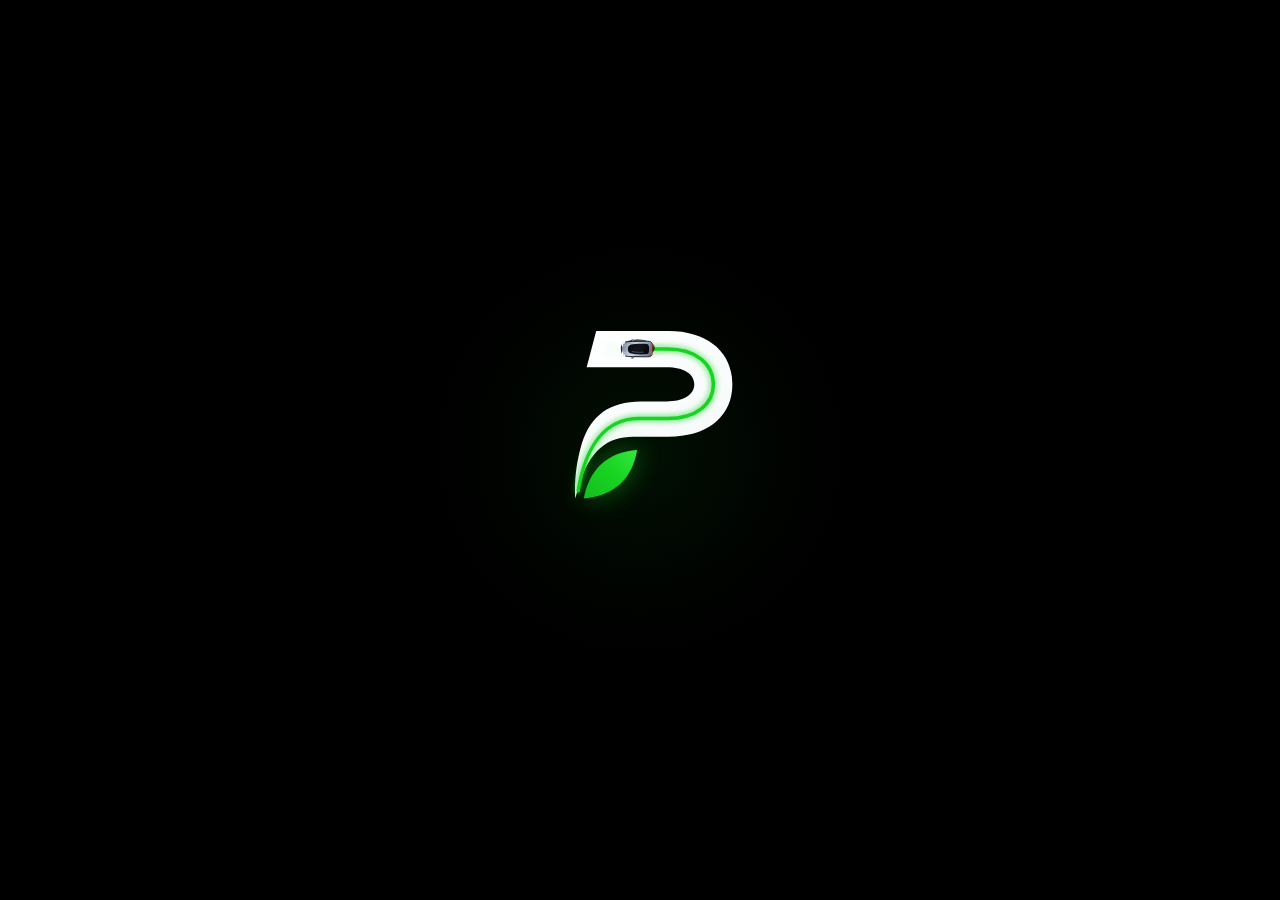
<file: public/assets/aistudio/parkeasy_splash_screen_animation_aab75e0a.html>
<!DOCTYPE html>
<html lang="en">
<head>
  <meta charset="UTF-8" />
  <meta name="viewport" content="width=device-width, initial-scale=1.0" />
  <title>ParkEasy — Splash Animation</title>
  <link rel="preconnect" href="https://fonts.googleapis.com" />
  <link rel="preconnect" href="https://fonts.gstatic.com" crossorigin />
  <link
    href="https://fonts.googleapis.com/css2?family=Plus+Jakarta+Sans:wght@700;800&display=swap"
    rel="stylesheet"
  />
  <style>
    :root {
      --bg-black: #000000;
      --pe-green: #18d422;
      --pe-green-glow: rgba(24, 212, 34, 0.34);
      --text-primary: #ffffff;
    }

    * {
      box-sizing: border-box;
      margin: 0;
      padding: 0;
    }

    html,
    body {
      width: 100%;
      height: 100%;
      background-color: var(--bg-black);
      color: var(--text-primary);
      font-family: 'Plus Jakarta Sans', -apple-system, BlinkMacSystemFont, sans-serif;
      -webkit-font-smoothing: antialiased;
      overflow: hidden;
      user-select: none;
    }

    /* ==================== PURE SPLASH STAGE ==================== */
    #pe-splash-screen {
      position: fixed;
      inset: 0;
      width: 100%;
      height: 100%;
      background-color: var(--bg-black);
      display: flex;
      flex-direction: column;
      align-items: center;
      justify-content: center;
      padding: 24px;
    }

    /* Subtle Ambient Radial Emerald Backlight behind Emblem */
    .pe-ambient-aura {
      position: absolute;
      width: min(420px, 82vw);
      height: min(420px, 82vw);
      border-radius: 50%;
      background: radial-gradient(
        circle,
        rgba(24, 212, 34, 0.08) 0%,
        rgba(24, 212, 34, 0.02) 44%,
        rgba(0, 0, 0, 0) 72%
      );
      pointer-events: none;
      opacity: 0;
      transform: scale(0.85);
      transition: opacity 1.1s cubic-bezier(0.16, 1, 0.3, 1), transform 1.2s cubic-bezier(0.16, 1, 0.3, 1);
    }

    .pe-ambient-aura.pe-active {
      opacity: 1;
      transform: scale(1);
    }

    .pe-stage {
      position: relative;
      z-index: 2;
      width: 100%;
      max-width: 440px;
      display: flex;
      flex-direction: column;
      align-items: center;
      justify-content: center;
    }

    .pe-emblem-svg {
      width: clamp(290px, 76vw, 400px);
      height: auto;
      overflow: visible;
    }

    /* Ribbon 'P' Luxury Light-Sweep Reveal */
    #pe-ribbon-group {
      opacity: 0;
      transform: scale(0.97);
      transform-origin: 222px 112px;
      transition:
        opacity 0.75s cubic-bezier(0.16, 1, 0.3, 1),
        transform 0.85s cubic-bezier(0.16, 1, 0.3, 1);
    }

    #pe-ribbon-group.pe-active {
      opacity: 1;
      transform: scale(1);
    }

    /* Exact Nestled Eco-Green Leaf Reveal */
    #pe-logo-leaf {
      opacity: 0;
      transform: scale(0.55) rotate(-10deg);
      transform-origin: 152px 197px;
      transition:
        opacity 0.65s cubic-bezier(0.16, 1, 0.3, 1),
        transform 0.75s cubic-bezier(0.22, 1, 0.36, 1),
        filter 0.85s ease;
    }

    #pe-logo-leaf.pe-active {
      opacity: 1;
      transform: scale(1) rotate(0deg);
      filter: drop-shadow(0 0 14px rgba(24, 212, 34, 0.48));
    }

    /* Parking Lock Pulse Ring when car parks in top bay */
    #pe-park-pulse {
      opacity: 0;
      transform-origin: 184px 41px;
    }

    #pe-park-pulse.pe-pulse-active {
      animation: peLockPulse 1.15s cubic-bezier(0.16, 1, 0.3, 1) forwards;
    }

    @keyframes peLockPulse {
      0% {
        opacity: 0.92;
        transform: scale(0.45);
      }
      100% {
        opacity: 0;
        transform: scale(2.35);
      }
    }

    /* Exact Geometric ParkEasy™ Wordmark Reveal */
    #pe-brand-wordmark {
      opacity: 0;
      transform: translateY(12px) scale(0.97);
      transform-origin: 210px 258px;
      transition:
        opacity 0.8s cubic-bezier(0.16, 1, 0.3, 1),
        transform 0.8s cubic-bezier(0.16, 1, 0.3, 1),
        filter 1s ease;
    }

    #pe-brand-wordmark.pe-active {
      opacity: 1;
      transform: translateY(0) scale(1);
      filter: drop-shadow(0 0 22px rgba(24, 212, 34, 0.24));
    }

    /* Minimal Glassmorphic Replay Pill */
    .pe-replay-btn {
      position: fixed;
      bottom: 26px;
      left: 50%;
      transform: translateX(-50%);
      z-index: 20;
      display: inline-flex;
      align-items: center;
      gap: 8px;
      padding: 9px 18px;
      border-radius: 999px;
      border: 1px solid rgba(255, 255, 255, 0.12);
      background: rgba(16, 18, 22, 0.78);
      backdrop-filter: blur(14px);
      -webkit-backdrop-filter: blur(14px);
      color: rgba(255, 255, 255, 0.78);
      font-family: inherit;
      font-size: 12.5px;
      font-weight: 700;
      letter-spacing: 0.02em;
      cursor: pointer;
      opacity: 0;
      pointer-events: none;
      transition: opacity 0.45s ease, color 0.2s ease, border-color 0.2s ease, transform 0.2s ease;
    }

    .pe-replay-btn.pe-visible {
      opacity: 1;
      pointer-events: auto;
    }

    .pe-replay-btn:hover {
      color: #ffffff;
      border-color: rgba(24, 212, 34, 0.5);
      transform: translateX(-50%) translateY(-1px);
    }

    .pe-replay-btn svg {
      width: 13.5px;
      height: 13.5px;
      stroke: var(--pe-green);
    }
  </style>
</head>
<body>
  <main id="pe-splash-screen" aria-label="ParkEasy Splash Animation">
    <div class="pe-ambient-aura" id="pe-ambient-aura"></div>

    <div class="pe-stage">
      <!-- Precision Vector Recreation Matching Exact Original ParkEasy Logo Geometry -->
      <svg
        class="pe-emblem-svg"
        viewBox="0 0 420 295"
        fill="none"
        xmlns="http://www.w3.org/2000/svg"
        role="img"
        aria-label="ParkEasy Logo Animation"
      >
        <defs>
          <!-- Pure Crisp White Ribbon Fill Matching Original Logo -->
          <linearGradient id="peRibbonWhite" x1="150" y1="22" x2="296" y2="195" gradientUnits="userSpaceOnUse">
            <stop offset="0%" stop-color="#FFFFFF" />
            <stop offset="82%" stop-color="#F7F9FB" />
            <stop offset="100%" stop-color="#EBEEF3" />
          </linearGradient>

          <!-- Exact Vibrant Eco-Green Leaf (#18D422 / #1ED728) -->
          <linearGradient id="peLeafGreen" x1="151" y1="198" x2="207" y2="147" gradientUnits="userSpaceOnUse">
            <stop offset="0%" stop-color="#14BE1E" />
            <stop offset="55%" stop-color="#18D422" />
            <stop offset="100%" stop-color="#35E63F" />
          </linearGradient>

          <!-- Subtle Emerald Navigation Route Glow -->
          <filter id="peGreenGlow" x="-35%" y="-35%" width="170%" height="170%">
            <feGaussianBlur stdDeviation="3.2" result="blur" />
            <feMerge>
              <feMergeNode in="blur" />
              <feMergeNode in="SourceGraphic" />
            </feMerge>
          </filter>

          <!-- Understated Dark-Silver / Graphite Luxury EV Body -->
          <linearGradient id="evGraphiteBody" x1="-17" y1="-8" x2="17" y2="8" gradientUnits="userSpaceOnUse">
            <stop offset="0%" stop-color="#475569" />
            <stop offset="32%" stop-color="#94A3B8" />
            <stop offset="58%" stop-color="#CBD5E1" />
            <stop offset="100%" stop-color="#64748B" />
          </linearGradient>

          <!-- Obsidian Panoramic Glass Canopy -->
          <linearGradient id="evGlassCanopy" x1="-10" y1="-5" x2="9" y2="5" gradientUnits="userSpaceOnUse">
            <stop offset="0%" stop-color="#05070A" />
            <stop offset="50%" stop-color="#11161F" />
            <stop offset="100%" stop-color="#070A0E" />
          </linearGradient>

          <!-- Crisp LED Headlight Cone -->
          <linearGradient id="evHeadlightBeam" x1="15" y1="0" x2="44" y2="0" gradientUnits="userSpaceOnUse">
            <stop offset="0%" stop-color="#FFFFFF" stop-opacity="0.72" />
            <stop offset="55%" stop-color="#DCFCE7" stop-opacity="0.2" />
            <stop offset="100%" stop-color="#FFFFFF" stop-opacity="0" />
          </linearGradient>

          <!-- Warm Red Rear Light Trail -->
          <linearGradient id="evTailTrail" x1="-16" y1="0" x2="-32" y2="0" gradientUnits="userSpaceOnUse">
            <stop offset="0%" stop-color="#FF3B30" stop-opacity="0.65" />
            <stop offset="100%" stop-color="#FF3B30" stop-opacity="0" />
          </linearGradient>
        </defs>

        <!-- 1. EXACT OPEN-STEM GEOMETRIC WHITE 'P' RIBBON -->
        <!-- Matches Logo_3.png: angled '/' left top edge, bold horizontal top bar, smooth rounded right loop,
             sweeping back left & curving downward into a sharp tapered point at bottom-left -->
        <g id="pe-ribbon-group">
          <path
            d="M 164 22
               H 240
               C 282 22, 307 45, 307 78
               C 307 111, 282 133, 240 133
               H 203
               C 175 133, 157 148, 146 184
               L 142 198
               C 141 180, 143 160, 149 140
               C 158 111, 178 96, 211 96
               H 238
               C 256 96, 267 89, 267 78
               C 267 67, 256 60, 238 60
               H 154
               L 164 22 Z"
            fill="url(#peRibbonWhite)"
          />
        </g>

        <!-- 2. SUBTLE EMERALD NAVIGATION ROUTE LINE ALONG CENTER OF 'P' CURVE -->
        <path
          id="pe-p-route-path"
          d="M 145 190
             C 153 142, 174 114, 209 114
             H 239
             C 269 114, 287 99, 287 78
             C 287 57, 269 41, 239 41
             H 184"
          stroke="#18D422"
          stroke-width="3.6"
          stroke-linecap="round"
          filter="url(#peGreenGlow)"
          fill="none"
        />

        <!-- Soft Emerald Parking-Lock Halo Pulse at Top Horizontal Bay -->
        <circle
          id="pe-park-pulse"
          cx="184"
          cy="41"
          r="10.5"
          stroke="#18D422"
          stroke-width="1.8"
          fill="none"
        />

        <!-- 3. EXACT VIBRANT GREEN ALMOND/TEARDROP LEAF NESTLED UNDERNEATH -->
        <g id="pe-logo-leaf">
          <path
            d="M 151 198
               C 156 168, 176 149, 207 147
               C 202 177, 183 195, 151 198 Z"
            fill="url(#peLeafGreen)"
          />
        </g>

        <!-- 4. MINIMALIST TOP-DOWN GRAPHITE-SILVER LUXURY ELECTRIC COUPE -->
        <g id="pe-ev-car" transform="translate(145, 190) rotate(-80)">
          <!-- Soft Under-Chassis Ambient Shadow -->
          <ellipse cx="-0.5" cy="1" rx="18" ry="9.4" fill="#000000" opacity="0.68" />

          <!-- Warm Red Rear Motion Trail -->
          <g id="pe-tail-trails" opacity="0.65">
            <rect x="-29" y="-5.6" width="13.5" height="2" rx="1" fill="url(#evTailTrail)" />
            <rect x="-29" y="3.6" width="13.5" height="2" rx="1" fill="url(#evTailTrail)" />
          </g>

          <!-- Crisp LED Headlight Projection Cone -->
          <polygon
            id="pe-headlight-cone"
            points="14,-5.2 42,-10.5 42,10.5 14,5.2"
            fill="url(#evHeadlightBeam)"
          />

          <!-- Sculpted Dark-Silver / Graphite Metallic Body -->
          <path
            d="M -15.5 -5.8
               C -15.5 -7.3, -13.6 -8.2, -10.8 -8.2
               L 8.8 -7.9
               C 13.2 -7.7, 16.2 -5.8, 16.5 -2.6
               L 16.5 2.6
               C 16.2 5.8, 13.2 7.7, 8.8 7.9
               L -10.8 8.2
               C -13.6 8.2, -15.5 7.3, -15.5 5.8 Z"
            fill="url(#evGraphiteBody)"
            stroke="#090D14"
            stroke-width="0.9"
          />

          <!-- Subtle Hood Contour Lines -->
          <path d="M 6.0 -4.8 L 13.4 -3.8" stroke="#E2E8F0" stroke-width="0.65" stroke-linecap="round" opacity="0.55" />
          <path d="M 6.0 4.8 L 13.4 3.8" stroke="#E2E8F0" stroke-width="0.65" stroke-linecap="round" opacity="0.55" />

          <!-- Flush Aero Side Mirrors -->
          <path d="M 3.2 -8.0 L 4.8 -10.0 L 6.0 -9.6 L 5.1 -7.9 Z" fill="#94A3B8" stroke="#0F172A" stroke-width="0.45" />
          <path d="M 3.2 8.0 L 4.8 10.0 L 6.0 9.6 L 5.1 7.9 Z" fill="#94A3B8" stroke="#0F172A" stroke-width="0.45" />

          <!-- Obsidian Panoramic Glass Roof -->
          <path
            d="M -10.4 -5.3
               C -5.0 -5.9, 2.0 -5.8, 6.6 -4.8
               C 8.8 -4.2, 9.8 -2.4, 9.8 0
               C 9.8 2.4, 8.8 4.2, 6.6 4.8
               C 2.0 5.8, -5.0 5.9, -10.4 5.3
               C -11.9 4.9, -12.6 2.8, -12.6 0
               C -12.6 -2.8, -11.9 -4.9, -10.4 -5.3 Z"
            fill="url(#evGlassCanopy)"
          />

          <!-- Subtle Glass Specular Reflection -->
          <path
            d="M -6.2 -3.3 C -1.4 -3.7, 2.8 -3.4, 5.6 -2.4"
            stroke="rgba(255, 255, 255, 0.26)"
            stroke-width="1"
            stroke-linecap="round"
          />

          <!-- Crisp White LED Daytime Running Light Blades -->
          <path
            d="M 13.2 -6.8 L 15.7 -5.0 L 15.3 -3.3"
            stroke="#FFFFFF"
            stroke-width="1.35"
            stroke-linecap="round"
            stroke-linejoin="round"
          />
          <path
            d="M 13.2 6.8 L 15.7 5.0 L 15.3 3.3"
            stroke="#FFFFFF"
            stroke-width="1.35"
            stroke-linecap="round"
            stroke-linejoin="round"
          />

          <!-- Warm Red Full-Width Rear Light Bar -->
          <path
            id="pe-tail-bar"
            d="M -15.1 -5.8 L -15.1 5.8"
            stroke="#FF3B30"
            stroke-width="1.55"
            stroke-linecap="round"
            opacity="0.82"
          />
        </g>

        <!-- 5. EXACT GEOMETRIC PARKEASY™ WORDMARK -->
        <g id="pe-brand-wordmark">
          <text
            x="208"
            y="264"
            text-anchor="middle"
            fill="#FFFFFF"
            font-family="'Plus Jakarta Sans', -apple-system, BlinkMacSystemFont, sans-serif"
            font-size="56"
            font-weight="800"
            letter-spacing="-1.8"
          >ParkEasy</text>
          <text
            x="342"
            y="231"
            fill="#FFFFFF"
            font-family="'Plus Jakarta Sans', sans-serif"
            font-size="10.5"
            font-weight="700"
            letter-spacing="0.4"
            opacity="0.9"
          >TM</text>
        </g>
      </svg>
    </div>
  </main>

  <!-- Minimal Glassmorphic Replay Pill -->
  <button id="pe-replay-btn" class="pe-replay-btn" type="button" aria-label="Replay Animation">
    <svg viewBox="0 0 24 24" fill="none" stroke-width="2.2" stroke-linecap="round" stroke-linejoin="round">
      <path d="M3 12a9 9 0 1 0 9-9 9.75 9.75 0 0 0-6.74 2.74L3 8" />
      <path d="M3 3v5h5" />
    </svg>
    <span>Replay Animation</span>
  </button>

  <script>
    (function initParkEasySplash() {
      const ambientAura = document.getElementById('pe-ambient-aura');
      const ribbonGroup = document.getElementById('pe-ribbon-group');
      const routePath = document.getElementById('pe-p-route-path');
      const evCar = document.getElementById('pe-ev-car');
      const tailTrails = document.getElementById('pe-tail-trails');
      const tailBar = document.getElementById('pe-tail-bar');
      const headlightCone = document.getElementById('pe-headlight-cone');
      const parkPulse = document.getElementById('pe-park-pulse');
      const logoLeaf = document.getElementById('pe-logo-leaf');
      const brandWordmark = document.getElementById('pe-brand-wordmark');
      const replayBtn = document.getElementById('pe-replay-btn');

      const DRIVE_DURATION = 2300; // ms for smooth curved traversal & parking inertia
      const pathLength = routePath.getTotalLength();

      let rafId = null;
      let timers = [];

      function clearSequence() {
        if (rafId) cancelAnimationFrame(rafId);
        timers.forEach((id) => clearTimeout(id));
        timers = [];
      }

      // Smooth Apple-grade ease-out inertia for realistic braking into bay
      function easeOutQuart(t) {
        return 1 - Math.pow(1 - t, 4);
      }

      function setCarPosition(progress) {
        const dist = progress * pathLength;
        const pt = routePath.getPointAtLength(dist);

        // Tangent sampling for fluid rotation along the curved 'P' path
        const delta = 1.6;
        const p1 = routePath.getPointAtLength(Math.max(0, dist - delta));
        const p2 = routePath.getPointAtLength(Math.min(pathLength, dist + delta));
        const angleDeg = (Math.atan2(p2.y - p1.y, p2.x - p1.x) * 180) / Math.PI;

        evCar.setAttribute(
          'transform',
          `translate(${pt.x.toFixed(2)}, ${pt.y.toFixed(2)}) rotate(${angleDeg.toFixed(2)})`
        );

        // Trace glowing emerald navigation line cleanly along the 'P' center
        routePath.style.strokeDashoffset = (pathLength - dist).toFixed(2);

        // Rear light motion trail tapers off smoothly as car slows down
        const speedFactor = Math.max(0, 1 - Math.pow(progress, 2.2));
        tailTrails.setAttribute('opacity', (speedFactor * 0.85).toFixed(2));

        // Subtle brake light intensification during final deceleration
        const isBraking = progress > 0.68 && progress < 0.99;
        tailBar.setAttribute('opacity', isBraking ? '1' : '0.72');
      }

      function triggerParkLockFeedback() {
        // Soft emerald parking-lock halo pulse
        parkPulse.classList.remove('pe-pulse-active');
        void parkPulse.offsetWidth;
        parkPulse.classList.add('pe-pulse-active');

        // Crisp double LED headlight confirmation flash
        headlightCone.setAttribute('opacity', '1');
        timers.push(setTimeout(() => headlightCone.setAttribute('opacity', '0.3'), 115));
        timers.push(setTimeout(() => headlightCone.setAttribute('opacity', '1'), 230));
        timers.push(setTimeout(() => headlightCone.setAttribute('opacity', '0.72'), 400));
      }

      function playSplash() {
        clearSequence();

        // Reset initial states
        ambientAura.classList.remove('pe-active');
        ribbonGroup.classList.remove('pe-active');
        logoLeaf.classList.remove('pe-active');
        brandWordmark.classList.remove('pe-active');
        parkPulse.classList.remove('pe-pulse-active');
        replayBtn.classList.remove('pe-visible');
        headlightCone.setAttribute('opacity', '0.82');

        routePath.style.strokeDasharray = `${pathLength}`;
        routePath.style.strokeDashoffset = `${pathLength}`;
        setCarPosition(0);

        // 1. Materialize exact white ribbon 'P' & ambient emerald backlight
        timers.push(
          setTimeout(() => {
            ambientAura.classList.add('pe-active');
            ribbonGroup.classList.add('pe-active');
          }, 90)
        );

        // 2. Unfurl vibrant green leaf underneath lower inner arc
        timers.push(
          setTimeout(() => {
            logoLeaf.classList.add('pe-active');
          }, 220)
        );

        let startTime = null;

        function animate(timestamp) {
          if (!startTime) startTime = timestamp;
          const elapsed = timestamp - startTime;
          const rawProgress = Math.min(elapsed / DRIVE_DURATION, 1);
          const eased = easeOutQuart(rawProgress);

          setCarPosition(eased);

          if (rawProgress < 1) {
            rafId = requestAnimationFrame(animate);
          } else {
            // 3. Car locks neatly into top horizontal bay of 'P'
            triggerParkLockFeedback();

            // 4. Reveal exact ParkEasy™ wordmark below emblem
            timers.push(
              setTimeout(() => {
                brandWordmark.classList.add('pe-active');
              }, 140)
            );

            // 5. Reveal minimal Replay pill & dispatch splashComplete event
            timers.push(
              setTimeout(() => {
                replayBtn.classList.add('pe-visible');
                window.dispatchEvent(new CustomEvent('parkeasy:splashComplete'));
              }, 900)
            );
          }
        }

        rafId = requestAnimationFrame(animate);
      }

      replayBtn.addEventListener('click', playSplash);
      window.addEventListener('DOMContentLoaded', playSplash);
    })();
  </script>
</body>
</html>
</file>
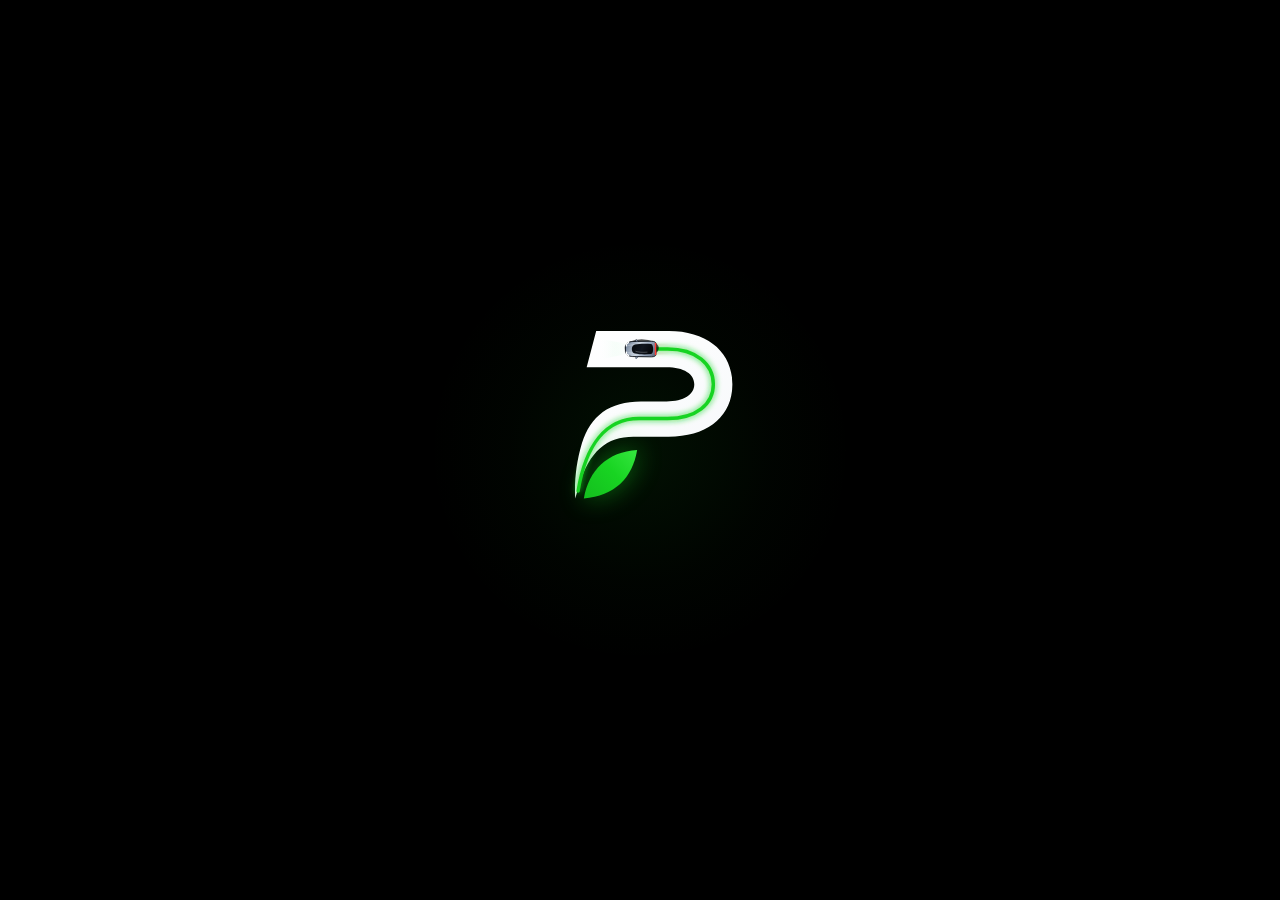
<file: app/src/main/assets/aistudio/parkeasy_splash_screen_animation_aab75e0a.html>
<!DOCTYPE html>
<html lang="en">
<head>
  <meta charset="UTF-8" />
  <meta name="viewport" content="width=device-width, initial-scale=1.0" />
  <title>ParkEasy — Splash Animation</title>
  <link rel="preconnect" href="https://fonts.googleapis.com" />
  <link rel="preconnect" href="https://fonts.gstatic.com" crossorigin />
  <link
    href="https://fonts.googleapis.com/css2?family=Plus+Jakarta+Sans:wght@700;800&display=swap"
    rel="stylesheet"
    media="print"
    onload="this.media='all'"
  />
  <style>
    :root {
      --bg-black: #000000;
      --pe-green: #18d422;
      --pe-green-glow: rgba(24, 212, 34, 0.34);
      --text-primary: #ffffff;
    }

    * {
      box-sizing: border-box;
      margin: 0;
      padding: 0;
    }

    html,
    body {
      width: 100%;
      height: 100%;
      background-color: var(--bg-black);
      color: var(--text-primary);
      font-family: 'Plus Jakarta Sans', -apple-system, BlinkMacSystemFont, sans-serif;
      -webkit-font-smoothing: antialiased;
      overflow: hidden;
      user-select: none;
    }

    /* ==================== PURE SPLASH STAGE ==================== */
    #pe-splash-screen {
      position: fixed;
      inset: 0;
      width: 100%;
      height: 100%;
      background-color: var(--bg-black);
      display: flex;
      flex-direction: column;
      align-items: center;
      justify-content: center;
      padding: 24px;
    }

    /* Subtle Ambient Radial Emerald Backlight behind Emblem */
    .pe-ambient-aura {
      position: absolute;
      width: min(420px, 82vw);
      height: min(420px, 82vw);
      border-radius: 50%;
      background: radial-gradient(
        circle,
        rgba(24, 212, 34, 0.08) 0%,
        rgba(24, 212, 34, 0.02) 44%,
        rgba(0, 0, 0, 0) 72%
      );
      pointer-events: none;
      opacity: 0;
      transform: scale(0.85);
      transition: opacity 1.1s cubic-bezier(0.16, 1, 0.3, 1), transform 1.2s cubic-bezier(0.16, 1, 0.3, 1);
    }

    .pe-ambient-aura.pe-active {
      opacity: 1;
      transform: scale(1);
    }

    .pe-stage {
      position: relative;
      z-index: 2;
      width: 100%;
      max-width: 440px;
      display: flex;
      flex-direction: column;
      align-items: center;
      justify-content: center;
    }

    .pe-emblem-svg {
      width: clamp(290px, 76vw, 400px);
      height: auto;
      overflow: visible;
    }

    /* Ribbon 'P' Luxury Light-Sweep Reveal */
    #pe-ribbon-group {
      opacity: 0;
      transform: scale(0.97);
      transform-origin: 222px 112px;
      transition:
        opacity 0.75s cubic-bezier(0.16, 1, 0.3, 1),
        transform 0.85s cubic-bezier(0.16, 1, 0.3, 1);
    }

    #pe-ribbon-group.pe-active {
      opacity: 1;
      transform: scale(1);
    }

    /* Exact Nestled Eco-Green Leaf Reveal */
    #pe-logo-leaf {
      opacity: 0;
      transform: scale(0.55) rotate(-10deg);
      transform-origin: 152px 197px;
      transition:
        opacity 0.65s cubic-bezier(0.16, 1, 0.3, 1),
        transform 0.75s cubic-bezier(0.22, 1, 0.36, 1),
        filter 0.85s ease;
    }

    #pe-logo-leaf.pe-active {
      opacity: 1;
      transform: scale(1) rotate(0deg);
      filter: drop-shadow(0 0 14px rgba(24, 212, 34, 0.48));
    }

    /* Parking Lock Pulse Ring when car parks in top bay */
    #pe-park-pulse {
      opacity: 0;
      transform-origin: 184px 41px;
    }

    #pe-park-pulse.pe-pulse-active {
      animation: peLockPulse 1.15s cubic-bezier(0.16, 1, 0.3, 1) forwards;
    }

    @keyframes peLockPulse {
      0% {
        opacity: 0.92;
        transform: scale(0.45);
      }
      100% {
        opacity: 0;
        transform: scale(2.35);
      }
    }

    /* Exact Geometric ParkEasy™ Wordmark Reveal */
    #pe-brand-wordmark {
      opacity: 0;
      transform: translateY(12px) scale(0.97);
      transform-origin: 210px 258px;
      transition:
        opacity 0.8s cubic-bezier(0.16, 1, 0.3, 1),
        transform 0.8s cubic-bezier(0.16, 1, 0.3, 1),
        filter 1s ease;
    }

    #pe-brand-wordmark.pe-active {
      opacity: 1;
      transform: translateY(0) scale(1);
      filter: drop-shadow(0 0 22px rgba(24, 212, 34, 0.24));
    }

    /* Hidden replay button inside embedded splash */
    .pe-replay-btn {
      display: none !important;
    }
  </style>
</head>
<body>
  <main id="pe-splash-screen" aria-label="ParkEasy Splash Animation">
    <div class="pe-ambient-aura" id="pe-ambient-aura"></div>

    <div class="pe-stage">
      <!-- Precision Vector Recreation Matching Exact Original ParkEasy Logo Geometry -->
      <svg
        class="pe-emblem-svg"
        viewBox="0 0 420 295"
        fill="none"
        xmlns="http://www.w3.org/2000/svg"
        role="img"
        aria-label="ParkEasy Logo Animation"
      >
        <defs>
          <!-- Pure Crisp White Ribbon Fill Matching Original Logo -->
          <linearGradient id="peRibbonWhite" x1="150" y1="22" x2="296" y2="195" gradientUnits="userSpaceOnUse">
            <stop offset="0%" stop-color="#FFFFFF" />
            <stop offset="82%" stop-color="#F7F9FB" />
            <stop offset="100%" stop-color="#EBEEF3" />
          </linearGradient>

          <!-- Exact Vibrant Eco-Green Leaf (#18D422 / #1ED728) -->
          <linearGradient id="peLeafGreen" x1="151" y1="198" x2="207" y2="147" gradientUnits="userSpaceOnUse">
            <stop offset="0%" stop-color="#14BE1E" />
            <stop offset="55%" stop-color="#18D422" />
            <stop offset="100%" stop-color="#35E63F" />
          </linearGradient>

          <!-- Subtle Emerald Navigation Route Glow -->
          <filter id="peGreenGlow" x="-35%" y="-35%" width="170%" height="170%">
            <feGaussianBlur stdDeviation="3.2" result="blur" />
            <feMerge>
              <feMergeNode in="blur" />
              <feMergeNode in="SourceGraphic" />
            </feMerge>
          </filter>

          <!-- Understated Dark-Silver / Graphite Luxury EV Body -->
          <linearGradient id="evGraphiteBody" x1="-17" y1="-8" x2="17" y2="8" gradientUnits="userSpaceOnUse">
            <stop offset="0%" stop-color="#475569" />
            <stop offset="32%" stop-color="#94A3B8" />
            <stop offset="58%" stop-color="#CBD5E1" />
            <stop offset="100%" stop-color="#64748B" />
          </linearGradient>

          <!-- Obsidian Panoramic Glass Canopy -->
          <linearGradient id="evGlassCanopy" x1="-10" y1="-5" x2="9" y2="5" gradientUnits="userSpaceOnUse">
            <stop offset="0%" stop-color="#05070A" />
            <stop offset="50%" stop-color="#11161F" />
            <stop offset="100%" stop-color="#070A0E" />
          </linearGradient>

          <!-- Crisp LED Headlight Cone -->
          <linearGradient id="evHeadlightBeam" x1="15" y1="0" x2="44" y2="0" gradientUnits="userSpaceOnUse">
            <stop offset="0%" stop-color="#FFFFFF" stop-opacity="0.72" />
            <stop offset="55%" stop-color="#DCFCE7" stop-opacity="0.2" />
            <stop offset="100%" stop-color="#FFFFFF" stop-opacity="0" />
          </linearGradient>

          <!-- Warm Red Rear Light Trail -->
          <linearGradient id="evTailTrail" x1="-16" y1="0" x2="-32" y2="0" gradientUnits="userSpaceOnUse">
            <stop offset="0%" stop-color="#FF3B30" stop-opacity="0.65" />
            <stop offset="100%" stop-color="#FF3B30" stop-opacity="0" />
          </linearGradient>
        </defs>

        <!-- 1. EXACT OPEN-STEM GEOMETRIC WHITE 'P' RIBBON -->
        <g id="pe-ribbon-group">
          <path
            d="M 164 22
               H 240
               C 282 22, 307 45, 307 78
               C 307 111, 282 133, 240 133
               H 203
               C 175 133, 157 148, 146 184
               L 142 198
               C 141 180, 143 160, 149 140
               C 158 111, 178 96, 211 96
               H 238
               C 256 96, 267 89, 267 78
               C 267 67, 256 60, 238 60
               H 154
               L 164 22 Z"
            fill="url(#peRibbonWhite)"
          />
        </g>

        <!-- 2. SUBTLE EMERALD NAVIGATION ROUTE LINE ALONG CENTER OF 'P' CURVE -->
        <path
          id="pe-p-route-path"
          d="M 145 190
             C 153 142, 174 114, 209 114
             H 239
             C 269 114, 287 99, 287 78
             C 287 57, 269 41, 239 41
             H 184"
          stroke="#18D422"
          stroke-width="3.6"
          stroke-linecap="round"
          filter="url(#peGreenGlow)"
          fill="none"
        />

        <!-- Soft Emerald Parking-Lock Halo Pulse at Top Horizontal Bay -->
        <circle
          id="pe-park-pulse"
          cx="184"
          cy="41"
          r="10.5"
          stroke="#18D422"
          stroke-width="1.8"
          fill="none"
        />

        <!-- 3. EXACT VIBRANT GREEN ALMOND/TEARDROP LEAF NESTLED UNDERNEATH -->
        <g id="pe-logo-leaf">
          <path
            d="M 151 198
               C 156 168, 176 149, 207 147
               C 202 177, 183 195, 151 198 Z"
            fill="url(#peLeafGreen)"
          />
        </g>

        <!-- 4. MINIMALIST TOP-DOWN GRAPHITE-SILVER LUXURY ELECTRIC COUPE -->
        <g id="pe-ev-car" transform="translate(145, 190) rotate(-80)">
          <!-- Soft Under-Chassis Ambient Shadow -->
          <ellipse cx="-0.5" cy="1" rx="18" ry="9.4" fill="#000000" opacity="0.68" />

          <!-- Warm Red Rear Motion Trail -->
          <g id="pe-tail-trails" opacity="0.65">
            <rect x="-29" y="-5.6" width="13.5" height="2" rx="1" fill="url(#evTailTrail)" />
            <rect x="-29" y="3.6" width="13.5" height="2" rx="1" fill="url(#evTailTrail)" />
          </g>

          <!-- Crisp LED Headlight Projection Cone -->
          <polygon
            id="pe-headlight-cone"
            points="14,-5.2 42,-10.5 42,10.5 14,5.2"
            fill="url(#evHeadlightBeam)"
          />

          <!-- Sculpted Dark-Silver / Graphite Metallic Body -->
          <path
            d="M -15.5 -5.8
               C -15.5 -7.3, -13.6 -8.2, -10.8 -8.2
               L 8.8 -7.9
               C 13.2 -7.7, 16.2 -5.8, 16.5 -2.6
               L 16.5 2.6
               C 16.2 5.8, 13.2 7.7, 8.8 7.9
               L -10.8 8.2
               C -13.6 8.2, -15.5 7.3, -15.5 5.8 Z"
            fill="url(#evGraphiteBody)"
            stroke="#090D14"
            stroke-width="0.9"
          />

          <!-- Subtle Hood Contour Lines -->
          <path d="M 6.0 -4.8 L 13.4 -3.8" stroke="#E2E8F0" stroke-width="0.65" stroke-linecap="round" opacity="0.55" />
          <path d="M 6.0 4.8 L 13.4 3.8" stroke="#E2E8F0" stroke-width="0.65" stroke-linecap="round" opacity="0.55" />

          <!-- Flush Aero Side Mirrors -->
          <path d="M 3.2 -8.0 L 4.8 -10.0 L 6.0 -9.6 L 5.1 -7.9 Z" fill="#94A3B8" stroke="#0F172A" stroke-width="0.45" />
          <path d="M 3.2 8.0 L 4.8 10.0 L 6.0 9.6 L 5.1 7.9 Z" fill="#94A3B8" stroke="#0F172A" stroke-width="0.45" />

          <!-- Obsidian Panoramic Glass Roof -->
          <path
            d="M -10.4 -5.3
               C -5.0 -5.9, 2.0 -5.8, 6.6 -4.8
               C 8.8 -4.2, 9.8 -2.4, 9.8 0
               C 9.8 2.4, 8.8 4.2, 6.6 4.8
               C 2.0 5.8, -5.0 5.9, -10.4 5.3
               C -11.9 4.9, -12.6 2.8, -12.6 0
               C -12.6 -2.8, -11.9 -4.9, -10.4 -5.3 Z"
            fill="url(#evGlassCanopy)"
          />

          <!-- Subtle Glass Specular Reflection -->
          <path
            d="M -6.2 -3.3 C -1.4 -3.7, 2.8 -3.4, 5.6 -2.4"
            stroke="rgba(255, 255, 255, 0.26)"
            stroke-width="1"
            stroke-linecap="round"
          />

          <!-- Crisp White LED Daytime Running Light Blades -->
          <path
            d="M 13.2 -6.8 L 15.7 -5.0 L 15.3 -3.3"
            stroke="#FFFFFF"
            stroke-width="1.35"
            stroke-linecap="round"
            stroke-linejoin="round"
          />
          <path
            d="M 13.2 6.8 L 15.7 5.0 L 15.3 3.3"
            stroke="#FFFFFF"
            stroke-width="1.35"
            stroke-linecap="round"
            stroke-linejoin="round"
          />

          <!-- Warm Red Full-Width Rear Light Bar -->
          <path
            id="pe-tail-bar"
            d="M -15.1 -5.8 L -15.1 5.8"
            stroke="#FF3B30"
            stroke-width="1.55"
            stroke-linecap="round"
            opacity="0.82"
          />
        </g>

        <!-- 5. EXACT GEOMETRIC PARKEASY™ WORDMARK -->
        <g id="pe-brand-wordmark">
          <text
            x="208"
            y="264"
            text-anchor="middle"
            fill="#FFFFFF"
            font-family="'Plus Jakarta Sans', -apple-system, BlinkMacSystemFont, sans-serif"
            font-size="56"
            font-weight="800"
            letter-spacing="-1.8"
          >ParkEasy</text>
          <text
            x="342"
            y="231"
            fill="#FFFFFF"
            font-family="'Plus Jakarta Sans', sans-serif"
            font-size="10.5"
            font-weight="700"
            letter-spacing="0.4"
            opacity="0.9"
          >TM</text>
        </g>
      </svg>
    </div>
  </main>

  <!-- Minimal Glassmorphic Replay Pill -->
  <button id="pe-replay-btn" class="pe-replay-btn" type="button" aria-label="Replay Animation">
    <svg viewBox="0 0 24 24" fill="none" stroke-width="2.2" stroke-linecap="round" stroke-linejoin="round">
      <path d="M3 12a9 9 0 1 0 9-9 9.75 9.75 0 0 0-6.74 2.74L3 8" />
      <path d="M3 3v5h5" />
    </svg>
    <span>Replay Animation</span>
  </button>

  <script>
    (function initParkEasySplash() {
      const ambientAura = document.getElementById('pe-ambient-aura');
      const ribbonGroup = document.getElementById('pe-ribbon-group');
      const routePath = document.getElementById('pe-p-route-path');
      const evCar = document.getElementById('pe-ev-car');
      const tailTrails = document.getElementById('pe-tail-trails');
      const tailBar = document.getElementById('pe-tail-bar');
      const headlightCone = document.getElementById('pe-headlight-cone');
      const parkPulse = document.getElementById('pe-park-pulse');
      const logoLeaf = document.getElementById('pe-logo-leaf');
      const brandWordmark = document.getElementById('pe-brand-wordmark');
      const replayBtn = document.getElementById('pe-replay-btn');

      const DRIVE_DURATION = 2300;
      const pathLength = routePath.getTotalLength();

      let rafId = null;
      let timers = [];

      function clearSequence() {
        if (rafId) cancelAnimationFrame(rafId);
        timers.forEach((id) => clearTimeout(id));
        timers = [];
      }

      function easeOutQuart(t) {
        return 1 - Math.pow(1 - t, 4);
      }

      function setCarPosition(progress) {
        const dist = progress * pathLength;
        const pt = routePath.getPointAtLength(dist);

        const delta = 1.6;
        const p1 = routePath.getPointAtLength(Math.max(0, dist - delta));
        const p2 = routePath.getPointAtLength(Math.min(pathLength, dist + delta));
        const angleDeg = (Math.atan2(p2.y - p1.y, p2.x - p1.x) * 180) / Math.PI;

        evCar.setAttribute(
          'transform',
          `translate(${pt.x.toFixed(2)}, ${pt.y.toFixed(2)}) rotate(${angleDeg.toFixed(2)})`
        );

        routePath.style.strokeDashoffset = (pathLength - dist).toFixed(2);

        const speedFactor = Math.max(0, 1 - Math.pow(progress, 2.2));
        tailTrails.setAttribute('opacity', (speedFactor * 0.85).toFixed(2));

        const isBraking = progress > 0.68 && progress < 0.99;
        tailBar.setAttribute('opacity', isBraking ? '1' : '0.72');
      }

      function triggerParkLockFeedback() {
        parkPulse.classList.remove('pe-pulse-active');
        void parkPulse.offsetWidth;
        parkPulse.classList.add('pe-pulse-active');

        headlightCone.setAttribute('opacity', '1');
        timers.push(setTimeout(() => headlightCone.setAttribute('opacity', '0.3'), 115));
        timers.push(setTimeout(() => headlightCone.setAttribute('opacity', '1'), 230));
        timers.push(setTimeout(() => headlightCone.setAttribute('opacity', '0.72'), 400));
      }

      function playSplash() {
        clearSequence();

        ambientAura.classList.remove('pe-active');
        ribbonGroup.classList.remove('pe-active');
        logoLeaf.classList.remove('pe-active');
        brandWordmark.classList.remove('pe-active');
        parkPulse.classList.remove('pe-pulse-active');
        replayBtn.classList.remove('pe-visible');
        headlightCone.setAttribute('opacity', '0.82');

        routePath.style.strokeDasharray = `${pathLength}`;
        routePath.style.strokeDashoffset = `${pathLength}`;
        setCarPosition(0);

        timers.push(
          setTimeout(() => {
            ambientAura.classList.add('pe-active');
            ribbonGroup.classList.add('pe-active');
          }, 90)
        );

        timers.push(
          setTimeout(() => {
            logoLeaf.classList.add('pe-active');
          }, 220)
        );

        let startTime = null;

        function animate(timestamp) {
          if (!startTime) startTime = timestamp;
          const elapsed = timestamp - startTime;
          const rawProgress = Math.min(elapsed / DRIVE_DURATION, 1);
          const eased = easeOutQuart(rawProgress);

          setCarPosition(eased);

          if (rawProgress < 1) {
            rafId = requestAnimationFrame(animate);
          } else {
            triggerParkLockFeedback();

            timers.push(
              setTimeout(() => {
                brandWordmark.classList.add('pe-active');
              }, 140)
            );

            timers.push(
              setTimeout(() => {
                replayBtn.classList.add('pe-visible');
                window.dispatchEvent(new CustomEvent('parkeasy:splashComplete'));
                if (window.AndroidSplash && typeof window.AndroidSplash.onSplashComplete === 'function') {
                  window.AndroidSplash.onSplashComplete();
                }
              }, 900)
            );
          }
        }

        rafId = requestAnimationFrame(animate);
      }

      replayBtn.addEventListener('click', playSplash);
      window.addEventListener('DOMContentLoaded', playSplash);
    })();
  </script>
</body>
</html>
</file>
